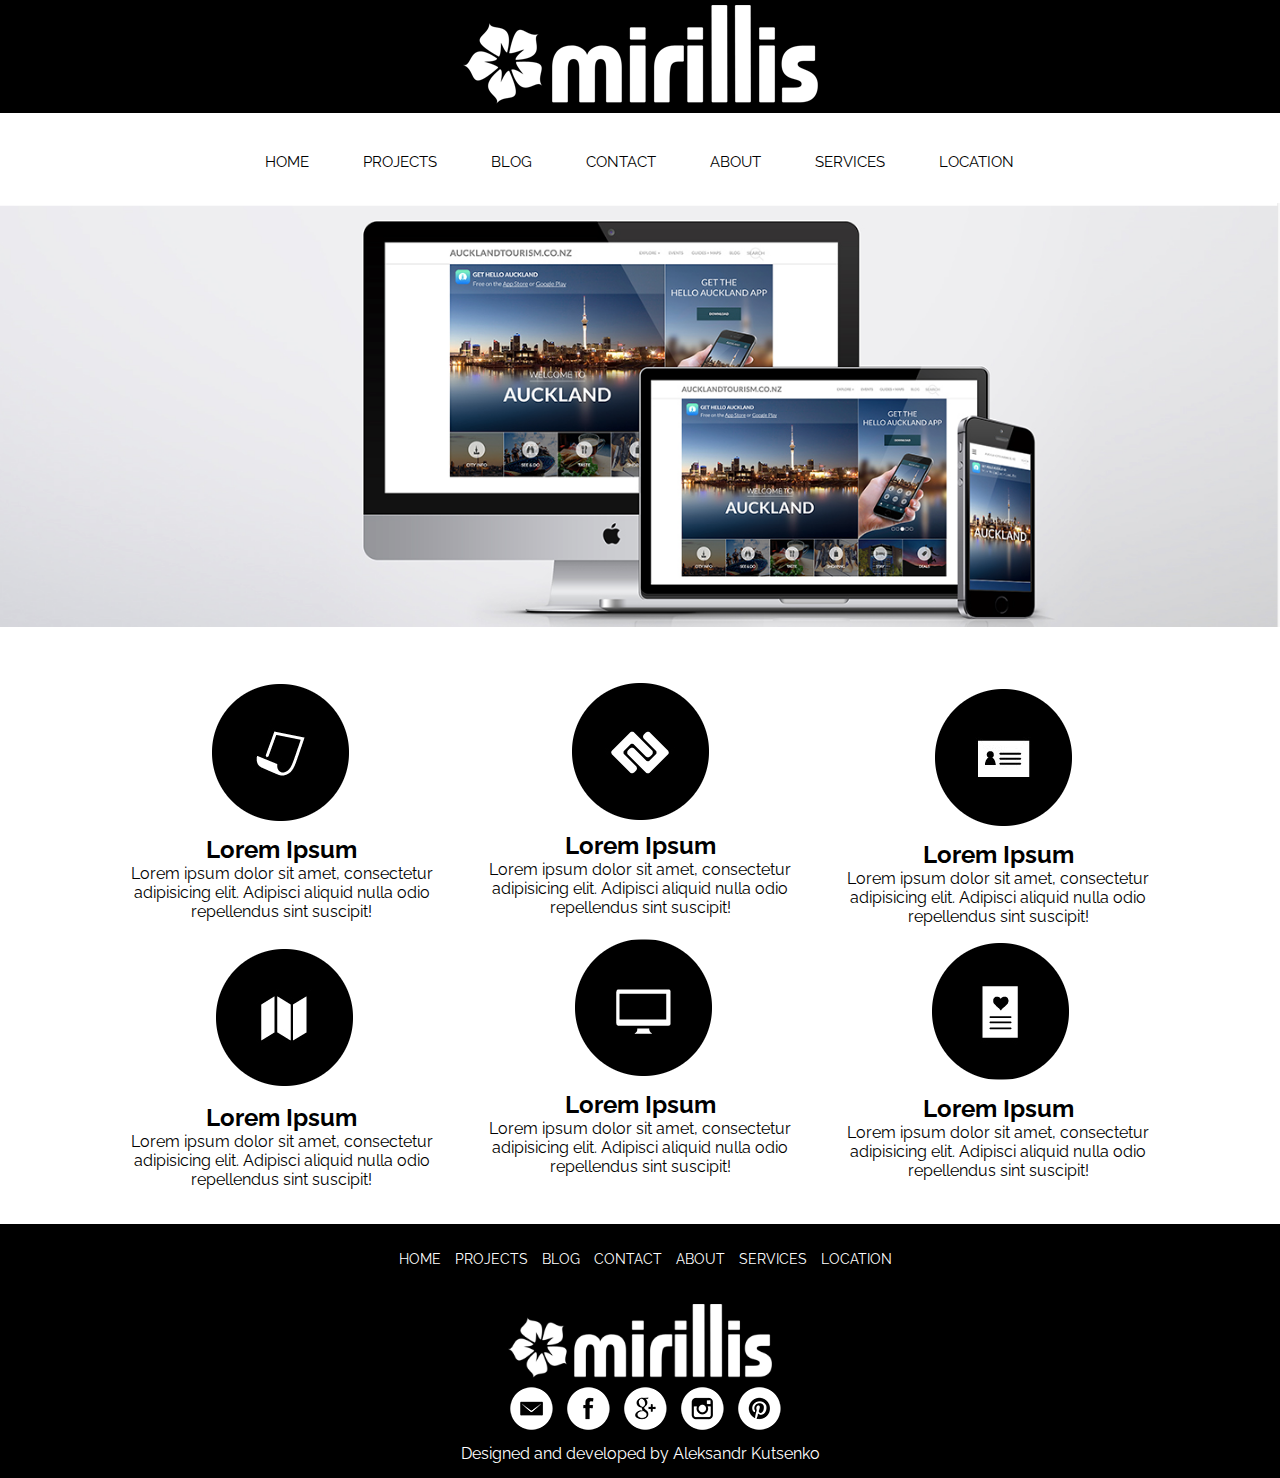
<file: index.html>
<!DOCTYPE html>
<html lang="en">
<head>
	<meta charset="UTF-8">
	<title>For Portfolio</title>
	<link rel="stylesheet" href="css/style.css">
	<link href="https://fonts.googleapis.com/css?family=Raleway" rel="stylesheet">

</head>
<body>
	<header>
		<div class="logo">
			<a href="index.html"><img class="graficlogo" src="img/logo.png" alt="logo"></a>
		</div>
		<nav>
			<div class="topnav" id="myTopnav">
				<a href="index.html">HOME</a>
				<a href="projects.html">PROJECTS</a>
				<a href="blog.html">BLOG</a>
				<a href="contact.html">CONTACT</a>
				<a href="about.html">ABOUT</a>
				<a href="services.html">SERVICES</a>
				<a href="location.html">LOCATION</a>
				<a id="menu" href="#" class="icon">&#9776;</a>
			</div>
		</nav>
	</header>

	<main>
		<img src="img/web.png" alt="web" class="mw-100">
		<div class="advantages_container">
			<div class="advantages">
				<div class="advantages_item">
					<img src="img/1.png" alt="1">
					<h2>Lorem Ipsum</h2>
					<p>Lorem ipsum dolor sit amet, consectetur adipisicing elit. Adipisci aliquid nulla odio repellendus sint suscipit!</p>
				</div>
				<div class="advantages_item">
					<img src="img/2.png" alt="1">
					<h2>Lorem Ipsum</h2>
					<p>Lorem ipsum dolor sit amet, consectetur adipisicing elit. Adipisci aliquid nulla odio repellendus sint suscipit!</p>
				</div>
				<div class="advantages_item">
					<img src="img/3.png" alt="1">
					<h2>Lorem Ipsum</h2>
					<p>Lorem ipsum dolor sit amet, consectetur adipisicing elit. Adipisci aliquid nulla odio repellendus sint suscipit!</p>
				</div>
				<div class="advantages_item">
					<img src="img/4.png" alt="1">
					<h2>Lorem Ipsum</h2>
					<p>Lorem ipsum dolor sit amet, consectetur adipisicing elit. Adipisci aliquid nulla odio repellendus sint suscipit!</p>
				</div>
				<div class="advantages_item">
					<img src="img/5.png" alt="1">
					<h2>Lorem Ipsum</h2>
					<p>Lorem ipsum dolor sit amet, consectetur adipisicing elit. Adipisci aliquid nulla odio repellendus sint suscipit!</p>
				</div>
				<div class="advantages_item">
					<img src="img/6.png" alt="1">
					<h2>Lorem Ipsum</h2>
					<p>Lorem ipsum dolor sit amet, consectetur adipisicing elit. Adipisci aliquid nulla odio repellendus sint suscipit!</p>
				</div>
			</div>
		</div>
	</main>

    <footer>
        <nav>
            <a href="index.html">HOME</a>
            <a href="projects.html">PROJECTS</a>
            <a href="blog.html">BLOG</a>
            <a href="contact.html">CONTACT</a>
            <a href="about.html">ABOUT</a>
            <a href="services.html">SERVICES</a>
            <a href="location.html">LOCATION</a>
        </nav>
        <div class="logo">
            <a href="index.html"><img src="img/logo.png" alt="logo" class="graficlogo graficlogo-small"></a>
        </div>
        <div class="social">
            <a href="#"><img src="img/em.png" alt="email"></a>
            <a href="#"><img src="img/face.png" alt="facebook"></a>
            <a href="#"><img src="img/goo.png" alt="google"></a>
            <a href="#"><img src="img/inst.png" alt="instagram"></a>
            <a href="#"><img src="img/pint.png" alt="pinterest"></a>
        </div>
        <p>Designed and developed by Aleksandr Kutsenko</p>
    </footer>

	<script src="js/script.js"></script>
</body>
</html>
</file>
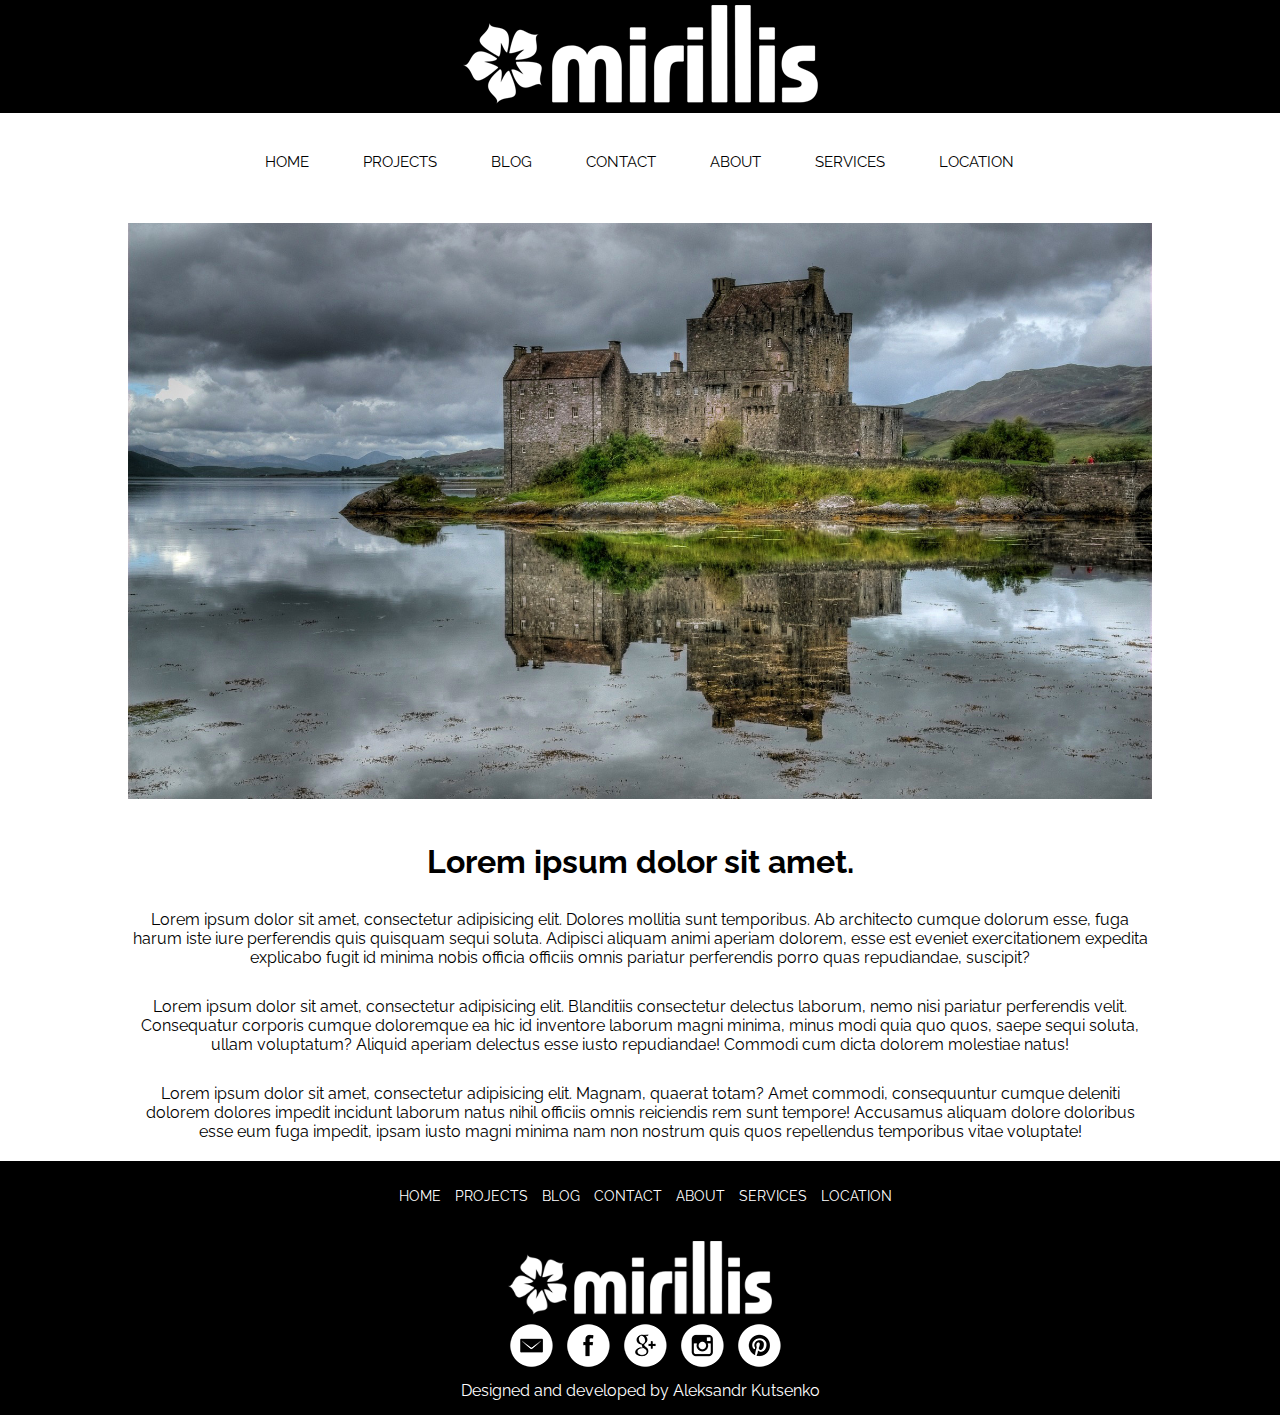
<file: about.html>
<!DOCTYPE html>
<html lang="en">
<head>
    <meta charset="UTF-8">
    <title>For Portfolio</title>
    <link rel="stylesheet" href="css/style.css">
    <link href="https://fonts.googleapis.com/css?family=Raleway" rel="stylesheet">

</head>
<body>
<header>
    <div class="logo">
        <a href="index.html"><img class="graficlogo" src="img/logo.png" alt="logo"></a>
    </div>
    <nav>
        <div class="topnav" id="myTopnav">
            <a href="index.html">HOME</a>
            <a href="projects.html">PROJECTS</a>
            <a href="blog.html">BLOG</a>
            <a href="contact.html">CONTACT</a>
            <a href="about.html">ABOUT</a>
            <a href="services.html">SERVICES</a>
            <a href="location.html">LOCATION</a>
            <a id="menu" href="#" class="icon">&#9776;</a>
        </div>
    </nav>
</header>

<main>
    <div class="about__container">
        <img src="img/about/about.jpg" alt="about">
        <h1>Lorem ipsum dolor sit amet.</h1>
        <p>Lorem ipsum dolor sit amet, consectetur adipisicing elit. Dolores mollitia sunt temporibus. Ab architecto cumque dolorum esse, fuga harum iste iure perferendis quis quisquam sequi soluta. Adipisci aliquam animi aperiam dolorem, esse est eveniet exercitationem expedita explicabo fugit id minima nobis officia officiis omnis pariatur perferendis porro quas repudiandae, suscipit?</p>
        <p>Lorem ipsum dolor sit amet, consectetur adipisicing elit. Blanditiis consectetur delectus laborum, nemo nisi pariatur perferendis velit. Consequatur corporis cumque doloremque ea hic id inventore laborum magni minima, minus modi quia quo quos, saepe sequi soluta, ullam voluptatum? Aliquid aperiam delectus esse iusto repudiandae! Commodi cum dicta dolorem molestiae natus!</p>
        <p>Lorem ipsum dolor sit amet, consectetur adipisicing elit. Magnam, quaerat totam? Amet commodi, consequuntur cumque deleniti dolorem dolores impedit incidunt laborum natus nihil officiis omnis reiciendis rem sunt tempore! Accusamus aliquam dolore doloribus esse eum fuga impedit, ipsam iusto magni minima nam non nostrum quis quos repellendus temporibus vitae voluptate!</p>
    </div>
</main>

<footer>
    <nav>
        <a href="index.html">HOME</a>
        <a href="projects.html">PROJECTS</a>
        <a href="blog.html">BLOG</a>
        <a href="contact.html">CONTACT</a>
        <a href="about.html">ABOUT</a>
        <a href="services.html">SERVICES</a>
        <a href="location.html">LOCATION</a>
    </nav>
    <div class="logo">
        <a href="index.html"><img src="img/logo.png" alt="logo" class="graficlogo graficlogo-small"></a>
    </div>
    <div class="social">
        <a href="#"><img src="img/em.png" alt="email"></a>
        <a href="#"><img src="img/face.png" alt="facebook"></a>
        <a href="#"><img src="img/goo.png" alt="google"></a>
        <a href="#"><img src="img/inst.png" alt="instagram"></a>
        <a href="#"><img src="img/pint.png" alt="pinterest"></a>
    </div>
    <p>Designed and developed by Aleksandr Kutsenko</p>
</footer>

<script src="js/script.js"></script>
</body>
</html>
</file>
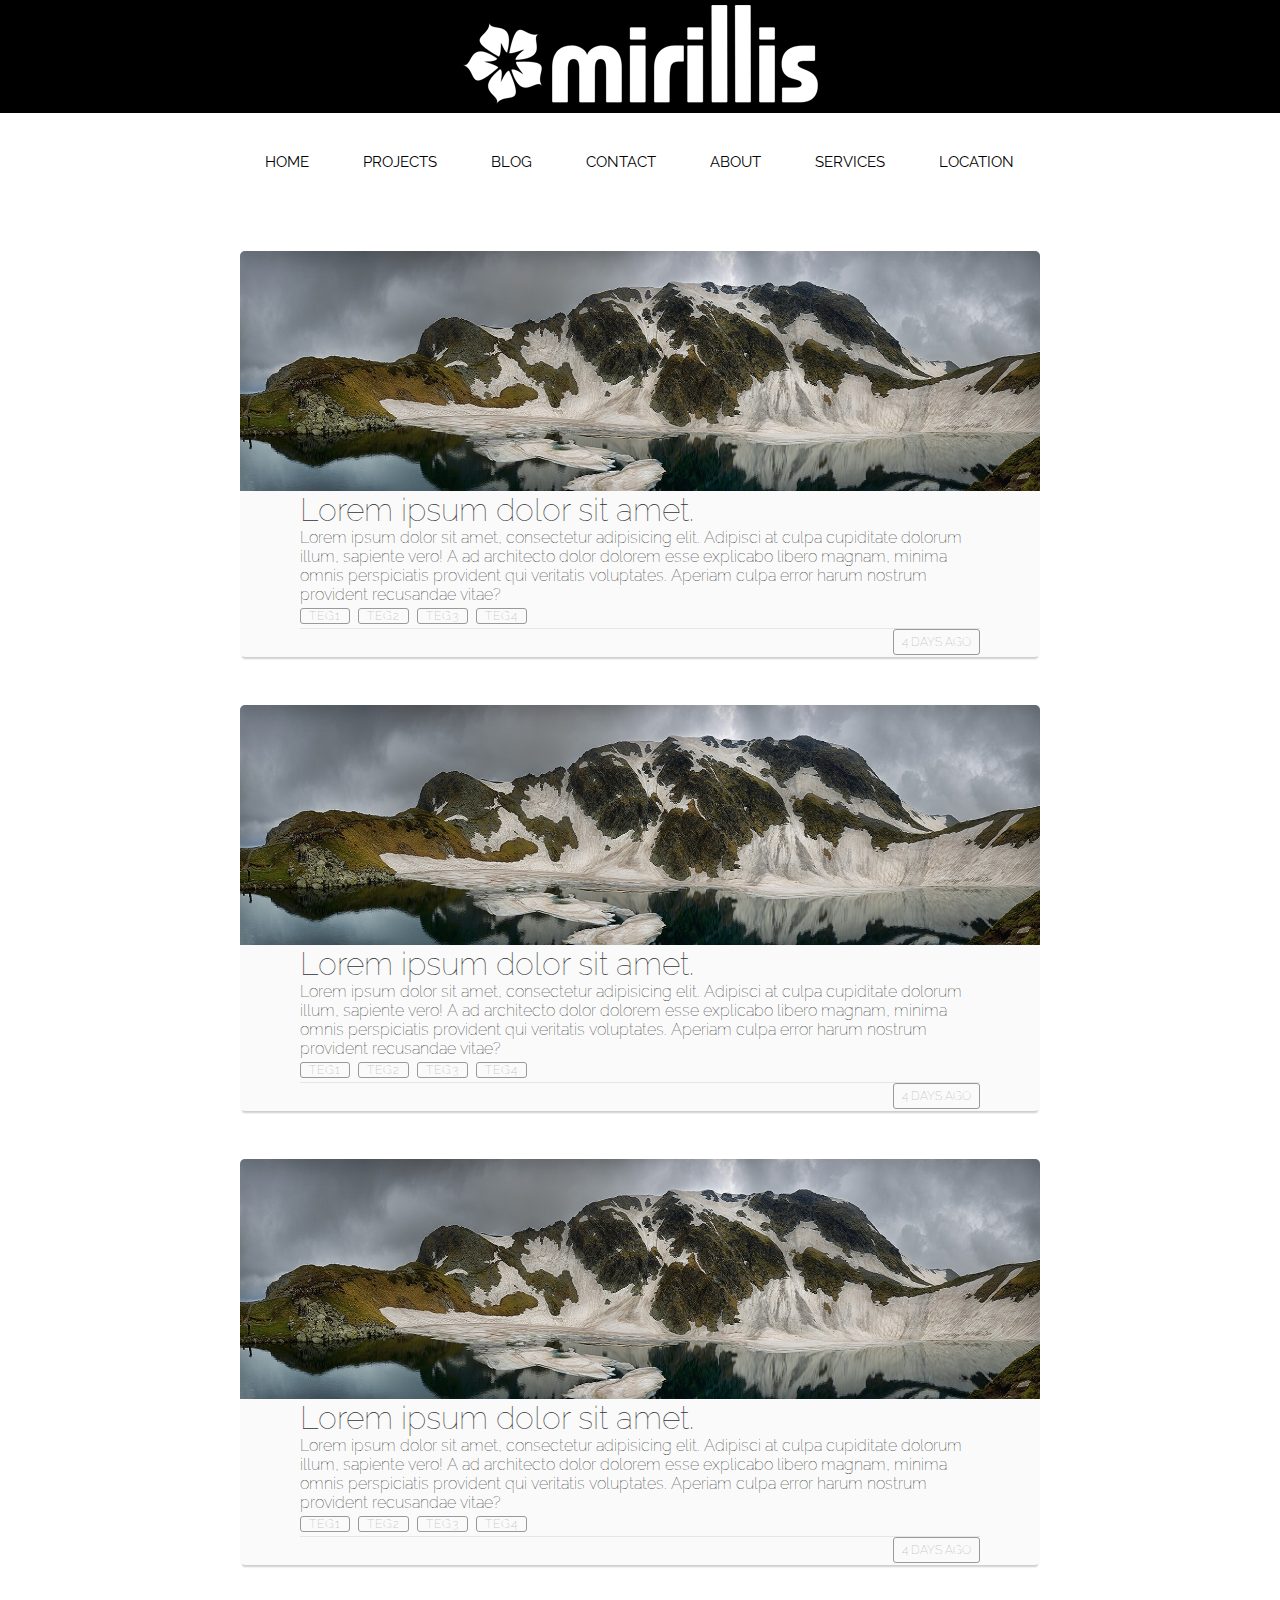
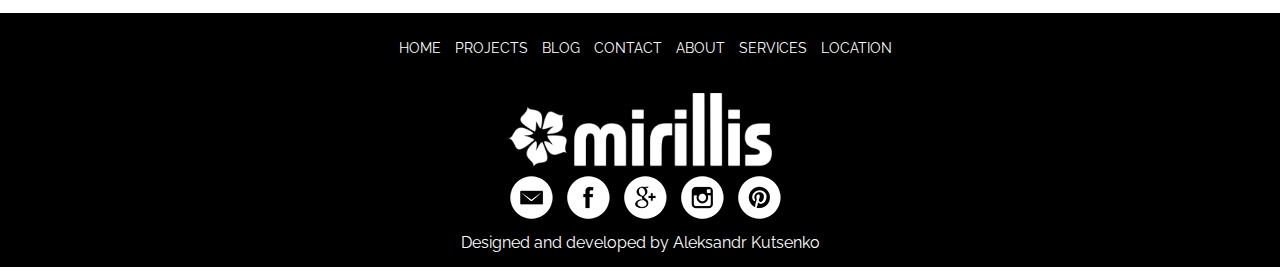
<file: blog.html>
<!DOCTYPE html>
<html lang="en">
<head>
    <meta charset="UTF-8">
    <title>For Portfolio</title>
    <link rel="stylesheet" href="css/style.css">
    <link href="https://fonts.googleapis.com/css?family=Raleway" rel="stylesheet">

</head>
<body>
<header>
    <div class="logo">
        <a href="index.html"><img class="graficlogo" src="img/logo.png" alt="logo"></a>
    </div>
    <nav>
        <div class="topnav" id="myTopnav">
            <a href="index.html">HOME</a>
            <a href="projects.html">PROJECTS</a>
            <a href="blog.html">BLOG</a>
            <a href="contact.html">CONTACT</a>
            <a href="about.html">ABOUT</a>
            <a href="services.html">SERVICES</a>
            <a href="location.html">LOCATION</a>
            <a id="menu" href="#" class="icon">&#9776;</a>
        </div>
    </nav>
</header>

<main>
    <div class="blog-container">
        <div class="blog-header">
            <div class="blog-cover">

            </div>
        </div>
        <div class="blog-body">
            <div class="blog-title">
                <h1><a href="#">Lorem ipsum dolor sit amet.</a></h1>
            </div>
            <div class="blog-text">
                Lorem ipsum dolor sit amet, consectetur adipisicing elit. Adipisci at culpa cupiditate dolorum illum, sapiente vero! A ad architecto dolor dolorem esse explicabo libero magnam, minima omnis perspiciatis provident qui veritatis voluptates. Aperiam culpa error harum nostrum provident recusandae vitae?
            </div>
            <div class="blog-tags">
                <ul>
                    <li>
                        <a href="#">
                            teg1
                        </a>
                    </li>
                    <li>
                        <a href="#">
                            teg2
                        </a>
                    </li>
                    <li>
                        <a href="#">
                            teg3
                        </a>
                    </li>
                    <li>
                        <a href="#">
                            teg4
                        </a>
                    </li>
                </ul>
            </div>
        </div>
        <div class="blog-footer">
            <ul>
                <li class="published-date">4 days ago</li>
            </ul>
        </div>
    </div>
    <div class="blog-container">
        <div class="blog-header">
            <div class="blog-cover">

            </div>
        </div>
        <div class="blog-body">
            <div class="blog-title">
                <h1><a href="#">Lorem ipsum dolor sit amet.</a></h1>
            </div>
            <div class="blog-text">
                Lorem ipsum dolor sit amet, consectetur adipisicing elit. Adipisci at culpa cupiditate dolorum illum, sapiente vero! A ad architecto dolor dolorem esse explicabo libero magnam, minima omnis perspiciatis provident qui veritatis voluptates. Aperiam culpa error harum nostrum provident recusandae vitae?
            </div>
            <div class="blog-tags">
                <ul>
                    <li>
                        <a href="#">
                            teg1
                        </a>
                    </li>
                    <li>
                        <a href="#">
                            teg2
                        </a>
                    </li>
                    <li>
                        <a href="#">
                            teg3
                        </a>
                    </li>
                    <li>
                        <a href="#">
                            teg4
                        </a>
                    </li>
                </ul>
            </div>
        </div>
        <div class="blog-footer">
            <ul>
                <li class="published-date">4 days ago</li>
            </ul>
        </div>
    </div>
    <div class="blog-container">
        <div class="blog-header">
            <div class="blog-cover">

            </div>
        </div>
        <div class="blog-body">
            <div class="blog-title">
                <h1><a href="#">Lorem ipsum dolor sit amet.</a></h1>
            </div>
            <div class="blog-text">
                Lorem ipsum dolor sit amet, consectetur adipisicing elit. Adipisci at culpa cupiditate dolorum illum, sapiente vero! A ad architecto dolor dolorem esse explicabo libero magnam, minima omnis perspiciatis provident qui veritatis voluptates. Aperiam culpa error harum nostrum provident recusandae vitae?
            </div>
            <div class="blog-tags">
                <ul>
                    <li>
                        <a href="#">
                            teg1
                        </a>
                    </li>
                    <li>
                        <a href="#">
                            teg2
                        </a>
                    </li>
                    <li>
                        <a href="#">
                            teg3
                        </a>
                    </li>
                    <li>
                        <a href="#">
                            teg4
                        </a>
                    </li>
                </ul>
            </div>
        </div>
        <div class="blog-footer">
            <ul>
                <li class="published-date">4 days ago</li>
            </ul>
        </div>
    </div>
</main>

<footer>
    <nav>
        <a href="index.html">HOME</a>
        <a href="projects.html">PROJECTS</a>
        <a href="blog.html">BLOG</a>
        <a href="contact.html">CONTACT</a>
        <a href="about.html">ABOUT</a>
        <a href="services.html">SERVICES</a>
        <a href="location.html">LOCATION</a>
    </nav>
    <div class="logo">
        <a href="index.html"><img src="img/logo.png" alt="logo" class="graficlogo graficlogo-small"></a>
    </div>
    <div class="social">
        <a href="#"><img src="img/em.png" alt="email"></a>
        <a href="#"><img src="img/face.png" alt="facebook"></a>
        <a href="#"><img src="img/goo.png" alt="google"></a>
        <a href="#"><img src="img/inst.png" alt="instagram"></a>
        <a href="#"><img src="img/pint.png" alt="pinterest"></a>
    </div>
    <p>Designed and developed by Aleksandr Kutsenko</p>
</footer>

<script src="js/script.js"></script>
</body>
</html>
</file>
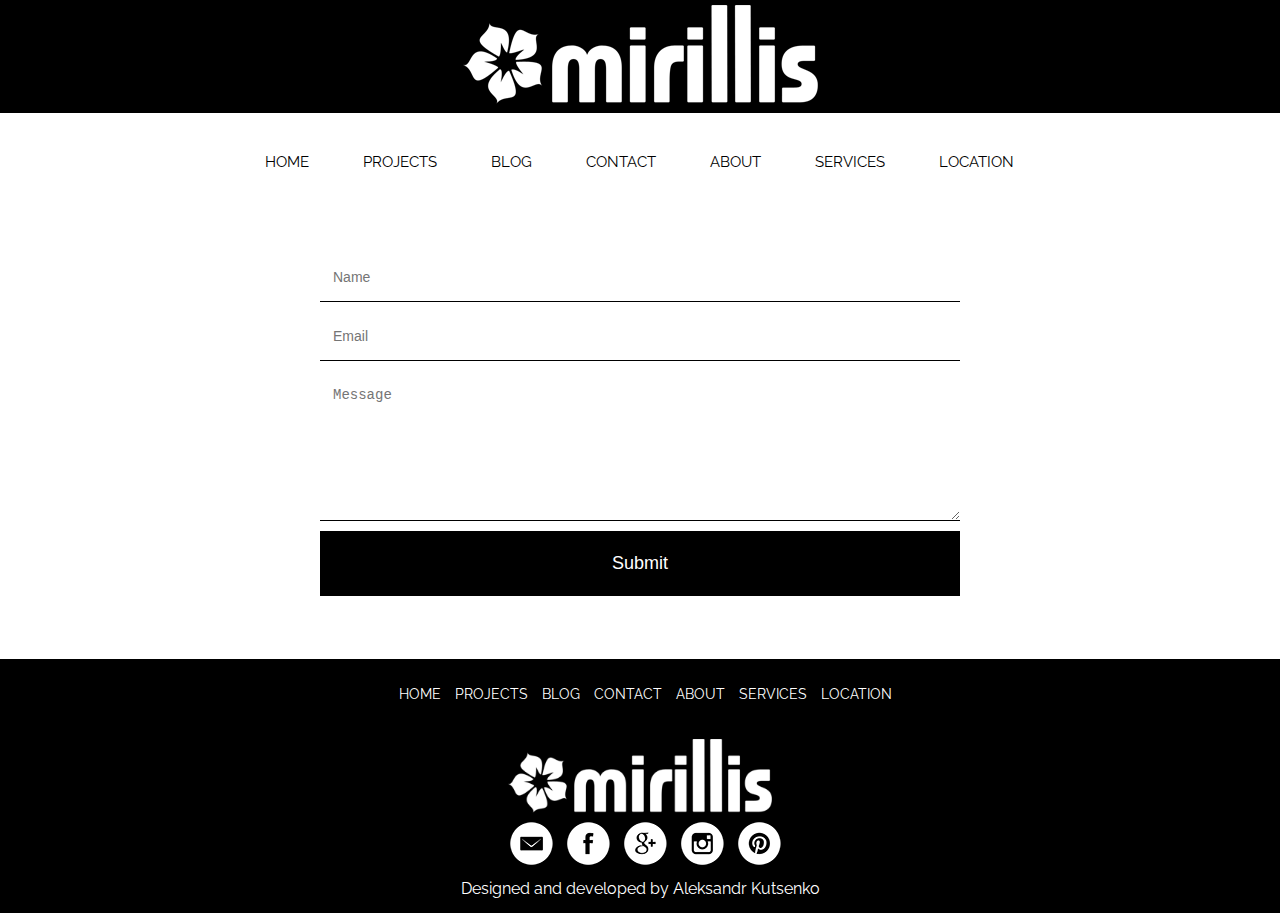
<file: contact.html>
<!DOCTYPE html>
<html lang="en">
<head>
    <meta charset="UTF-8">
    <title>For Portfolio</title>
    <link rel="stylesheet" href="css/style.css">
    <link href="https://fonts.googleapis.com/css?family=Raleway" rel="stylesheet">

</head>
<body>
<header>
    <div class="logo">
        <a href="index.html"><img class="graficlogo" src="img/logo.png" alt="logo"></a>
    </div>
    <nav>
        <div class="topnav" id="myTopnav">
            <a href="index.html">HOME</a>
            <a href="projects.html">PROJECTS</a>
            <a href="blog.html">BLOG</a>
            <a href="contact.html">CONTACT</a>
            <a href="about.html">ABOUT</a>
            <a href="services.html">SERVICES</a>
            <a href="location.html">LOCATION</a>
            <a id="menu" href="#" class="icon">&#9776;</a>
        </div>
    </nav>
</header>

<main>
    <form class="form">
        <p><input type="text" name="name" class="feedback-input" placeholder="Name" id="name"></p>
        <p><input type="email" name="email" class="feedback-input" placeholder="Email" id="email"></p>
        <p><textarea name="text" id="comment" placeholder="Message" class="feedback-input"></textarea></p>
        <input type="submit" value="Submit" class="button-submit">
        <div class="ease"></div>
    </form>
</main>

<footer>
    <nav>
        <a href="index.html">HOME</a>
        <a href="projects.html">PROJECTS</a>
        <a href="blog.html">BLOG</a>
        <a href="contact.html">CONTACT</a>
        <a href="about.html">ABOUT</a>
        <a href="services.html">SERVICES</a>
        <a href="location.html">LOCATION</a>
    </nav>
    <div class="logo">
        <a href="index.html"><img src="img/logo.png" alt="logo" class="graficlogo graficlogo-small"></a>
    </div>
    <div class="social">
        <a href="#"><img src="img/em.png" alt="email"></a>
        <a href="#"><img src="img/face.png" alt="facebook"></a>
        <a href="#"><img src="img/goo.png" alt="google"></a>
        <a href="#"><img src="img/inst.png" alt="instagram"></a>
        <a href="#"><img src="img/pint.png" alt="pinterest"></a>
    </div>
    <p>Designed and developed by Aleksandr Kutsenko</p>
</footer>

<script src="js/script.js"></script>
</body>
</html>
</file>
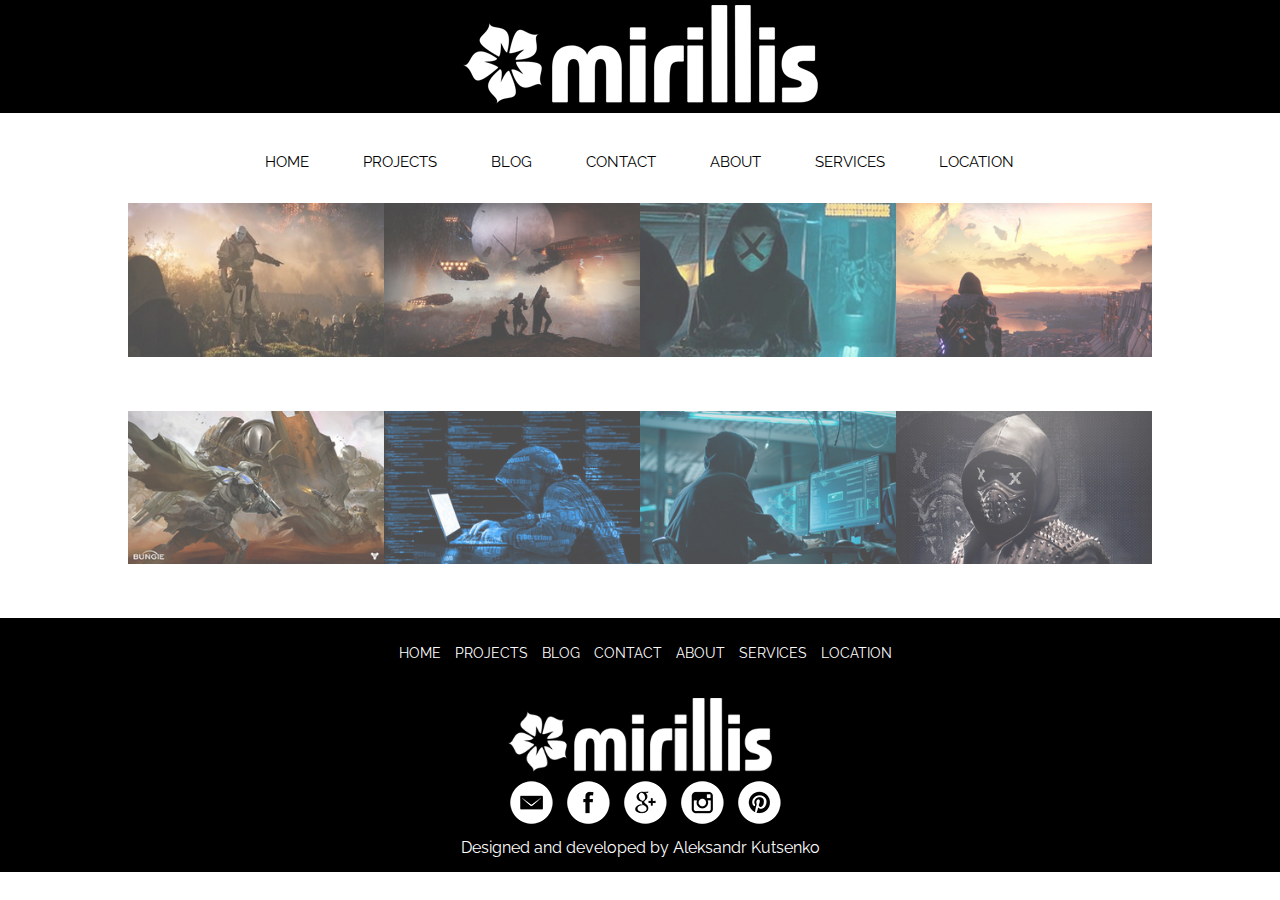
<file: projects.html>
<!DOCTYPE html>
<html lang="en">
<head>
    <meta charset="UTF-8">
    <title>For Portfolio</title>
    <link rel="stylesheet" href="css/style.css">
    <link href="https://fonts.googleapis.com/css?family=Raleway" rel="stylesheet">

</head>
<body>
<header>
    <div class="logo">
        <a href="index.html"><img class="graficlogo" src="img/logo.png" alt="logo"></a>
    </div>
    <nav>
        <div class="topnav" id="myTopnav">
            <a href="index.html">HOME</a>
            <a href="projects.html">PROJECTS</a>
            <a href="blog.html">BLOG</a>
            <a href="contact.html">CONTACT</a>
            <a href="about.html">ABOUT</a>
            <a href="services.html">SERVICES</a>
            <a href="location.html">LOCATION</a>
            <a id="menu" href="#" class="icon">&#9776;</a>
        </div>
    </nav>
</header>

<main class="project">
    <div class="gallery">
        <div class="photo-item">
            <img src="img/Project/slide1.jpg" alt="slide">
        </div>
        <div class="photo-item">
            <img src="img/Project/slide2.jpg" alt="slide">
        </div>
        <div class="photo-item">
            <img src="img/Project/slide3.jpg" alt="slide">
        </div>
        <div class="photo-item">
            <img src="img/Project/slide4.jpg" alt="slide">
        </div>
        <div class="photo-item">
            <img src="img/Project/slide5.jpg" alt="slide">
        </div>
        <div class="photo-item">
            <img src="img/Project/slide6.jpg" alt="slide">
        </div>
        <div class="photo-item">
            <img src="img/Project/slide7.jpg" alt="slide">
        </div>
        <div class="photo-item">
            <img src="img/Project/slide8.jpg" alt="slide">
        </div>
    </div>
</main>

<footer>
    <nav>
        <a href="index.html">HOME</a>
        <a href="projects.html">PROJECTS</a>
        <a href="blog.html">BLOG</a>
        <a href="contact.html">CONTACT</a>
        <a href="about.html">ABOUT</a>
        <a href="services.html">SERVICES</a>
        <a href="location.html">LOCATION</a>
    </nav>
    <div class="logo">
        <a href="index.html"><img src="img/logo.png" alt="logo" class="graficlogo graficlogo-small"></a>
    </div>
    <div class="social">
        <a href="#"><img src="img/em.png" alt="email"></a>
        <a href="#"><img src="img/face.png" alt="facebook"></a>
        <a href="#"><img src="img/goo.png" alt="google"></a>
        <a href="#"><img src="img/inst.png" alt="instagram"></a>
        <a href="#"><img src="img/pint.png" alt="pinterest"></a>
    </div>
    <p>Designed and developed by Aleksandr Kutsenko</p>
</footer>

<script src="js/script.js"></script>
</body>
</html>
</file>
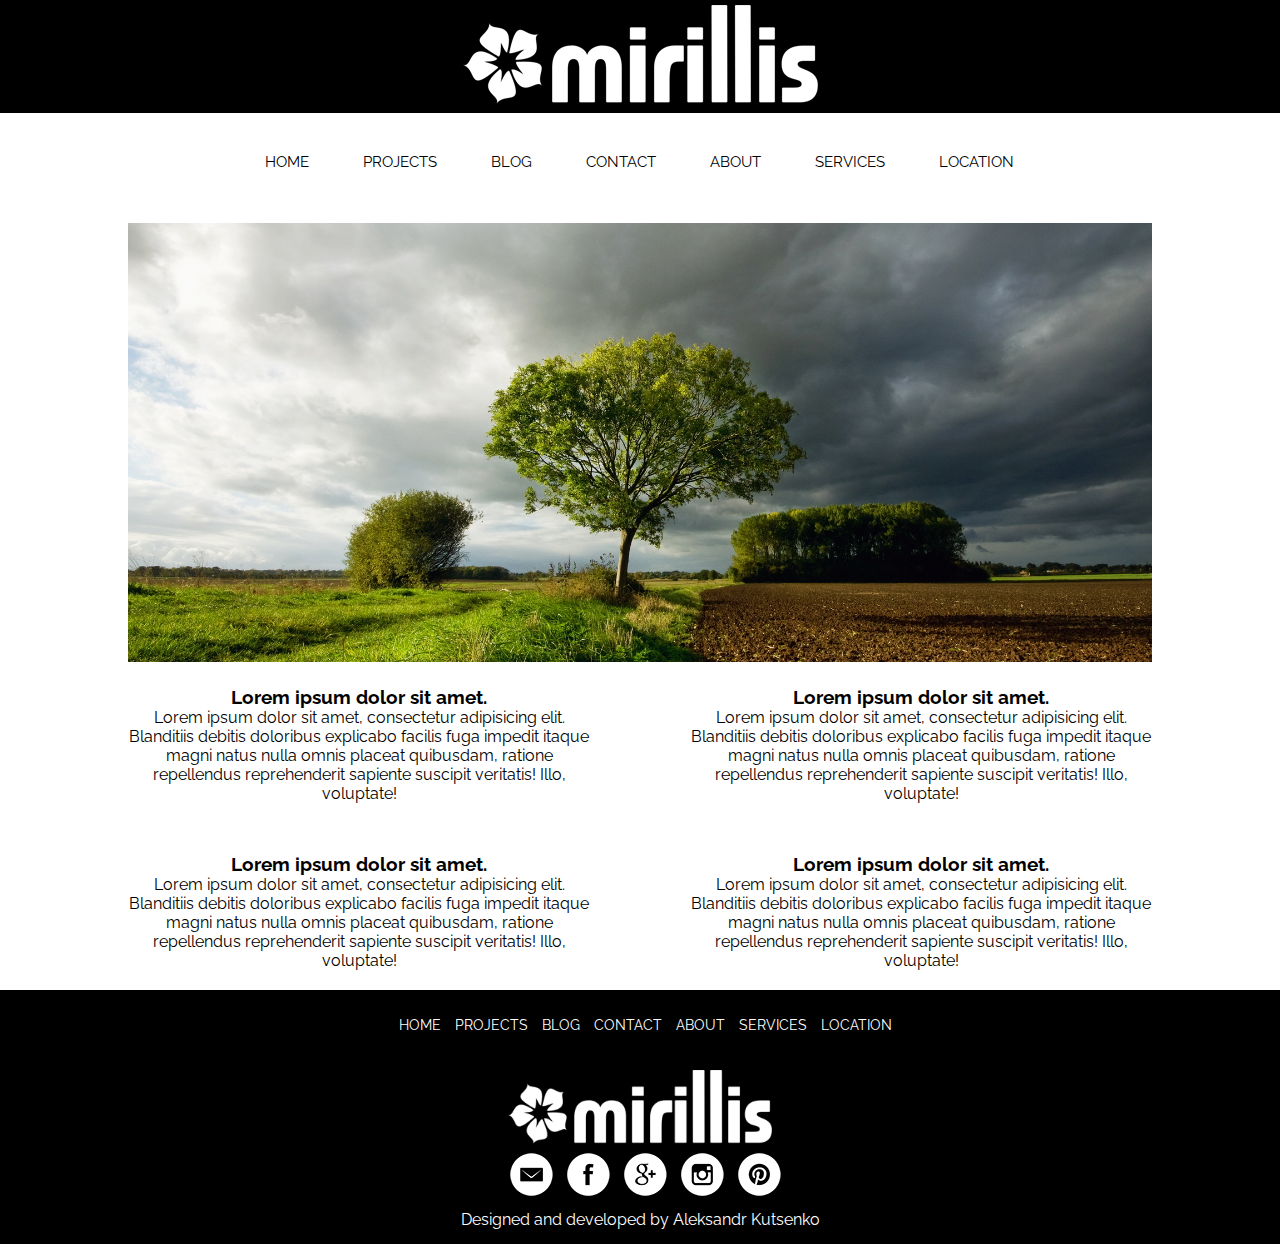
<file: services.html>
<!DOCTYPE html>
<html lang="en">
<head>
    <meta charset="UTF-8">
    <title>For Portfolio</title>
    <link rel="stylesheet" href="css/style.css">
    <link href="https://fonts.googleapis.com/css?family=Raleway" rel="stylesheet">

</head>
<body>
<header>
    <div class="logo">
        <a href="index.html"><img class="graficlogo" src="img/logo.png" alt="logo"></a>
    </div>
    <nav>
        <div class="topnav" id="myTopnav">
            <a href="index.html">HOME</a>
            <a href="projects.html">PROJECTS</a>
            <a href="blog.html">BLOG</a>
            <a href="contact.html">CONTACT</a>
            <a href="about.html">ABOUT</a>
            <a href="services.html">SERVICES</a>
            <a href="location.html">LOCATION</a>
            <a id="menu" href="#" class="icon">&#9776;</a>
        </div>
    </nav>
</header>

<main class="services">
    <img src="img/services/services.jpg" alt="services">
    <div class="services__container">
        <div class="services__container-block">
            <h3>Lorem ipsum dolor sit amet.</h3>
            <p>Lorem ipsum dolor sit amet, consectetur adipisicing elit. Blanditiis debitis doloribus explicabo facilis fuga impedit itaque magni natus nulla omnis placeat quibusdam, ratione repellendus reprehenderit sapiente suscipit veritatis! Illo, voluptate!</p>
        </div>
        <div class="services__container-block">
            <h3>Lorem ipsum dolor sit amet.</h3>
            <p>Lorem ipsum dolor sit amet, consectetur adipisicing elit. Blanditiis debitis doloribus explicabo facilis fuga impedit itaque magni natus nulla omnis placeat quibusdam, ratione repellendus reprehenderit sapiente suscipit veritatis! Illo, voluptate!</p>
        </div>
        <div class="services__container-block">
            <h3>Lorem ipsum dolor sit amet.</h3>
            <p>Lorem ipsum dolor sit amet, consectetur adipisicing elit. Blanditiis debitis doloribus explicabo facilis fuga impedit itaque magni natus nulla omnis placeat quibusdam, ratione repellendus reprehenderit sapiente suscipit veritatis! Illo, voluptate!</p>
        </div>
        <div class="services__container-block">
            <h3>Lorem ipsum dolor sit amet.</h3>
            <p>Lorem ipsum dolor sit amet, consectetur adipisicing elit. Blanditiis debitis doloribus explicabo facilis fuga impedit itaque magni natus nulla omnis placeat quibusdam, ratione repellendus reprehenderit sapiente suscipit veritatis! Illo, voluptate!</p>
        </div>
    </div>
</main>

<footer>
    <nav>
        <a href="index.html">HOME</a>
        <a href="projects.html">PROJECTS</a>
        <a href="blog.html">BLOG</a>
        <a href="contact.html">CONTACT</a>
        <a href="about.html">ABOUT</a>
        <a href="services.html">SERVICES</a>
        <a href="location.html">LOCATION</a>
    </nav>
    <div class="logo">
        <a href="index.html"><img src="img/logo.png" alt="logo" class="graficlogo graficlogo-small"></a>
    </div>
    <div class="social">
        <a href="#"><img src="img/em.png" alt="email"></a>
        <a href="#"><img src="img/face.png" alt="facebook"></a>
        <a href="#"><img src="img/goo.png" alt="google"></a>
        <a href="#"><img src="img/inst.png" alt="instagram"></a>
        <a href="#"><img src="img/pint.png" alt="pinterest"></a>
    </div>
    <p>Designed and developed by Aleksandr Kutsenko</p>
</footer>

<script src="js/script.js"></script>
</body>
</html>
</file>
<file: css/style.css>
* {
	margin: 0;
	padding: 0;
}
a {
	text-decoration: none;
}
li {
	text-decoration: none;
	list-style: none;
}
body {
	font-family: 'Raleway', sans-serif;
}

.logo {
	background: #000;
	width: 100%;
	display: flex;
	justify-content: center;
}
.graficlogo {
	padding: 5px;
	max-width: 100%;
	box-sizing: border-box;
}

nav {
	margin: 0 auto;
	width: 800px;
	height: 50px;
}
.topnav {
	border-color: #000;
	font-size: 14px;
	margin-top: 40px;
}
.topnav a {
	color: #000;
	text-align: center;
	padding: 14px 25px;
	font-size: 15px;
}
.topnav a:hover {
	border-bottom: 2px solid #000;
}
.topnav .icon {
	display: none;
}

.mw-100 {
	width: 100%;
}

.advantages_container {
	display: flex;
	justify-content: center;
}
.advantages {
	padding: 35px 0px;
	width: 80%;
	display: flex;
	justify-content: space-between;
	text-align: center;
	flex-wrap: wrap;
}
.advantages_item {
	width: 30%;
	padding-top: 10px;
}

footer {
	width: 100%;
	height: auto;
	background: #000;
	margin: 0 auto;
	text-align: center;
	padding-top: 25px;
}
footer p {
	color: white;
	padding-bottom: 15px;
}
footer nav a {
	color: white;
	font-size: 14px;
	margin-left: 10px;
}
footer nav a:hover {
	border-bottom: 1px solid white;
}
.graficlogo-small {
	width: 75%;
}
.social img {
	margin-left: 10px;
	margin-bottom: 10px;
}
.social img:hover {
	background: #707070;
	border-radius: 50%;
}

/*project*/
.gallery {
	width: 80%;
	margin: auto;
	display: flex;
	flex-wrap: wrap;
}
.photo-item {
	width: 25%;
	margin-bottom: 50px;
}
.photo-item img {
	box-sizing: border-box;
	max-width: 100%;
	opacity: 0.7;
}
.photo-item img:hover {
	opacity: 1;
}

/*blog*/
.blog-container {
	background: #fafafa;
	border-radius: 5px;
	box-shadow: rgba(0, 0, 0, 0.2) 0px 4px 2px -2px;
	font-weight: 100;
	margin: 48px auto;
	width: 50rem;
}
.blog-container a:hover {
	border-color: #ff4d4d;
	color: #ff4d4d;
}
.blog-cover {
	background: url("../img/blog/blog.jpg");
	background-size: cover;
	border-radius: 5px 5px 0px 0px;
	height: 15rem;
	box-shadow: inset rgba(0,0,0, 0.2)0 3px 20px 5px;
}
.blog-body {
	margin: 0 auto;
	width: 85%;
}
.blog-title h1 a {
	color: #333;
	font-weight: 100;
}
.blog-text p {
	color: #4d4d4d;
}
.blog-tags ul {
	display: flex;
	flex-direction: row;
	flex-wrap: wrap;
	list-style: none;
	padding-left: 0;
}
.blog-tags li + li {
	margin-left: 0.5rem;
}
.blog-tags a {
	border: 1px solid #999;
	border-radius: 3px;
	color: #999;
	font-size: 0.75rem;
	height: 1.5rem;
	line-height: 1.5rem;
	letter-spacing: 1px;
	padding: 0 0.5rem;
	text-align: center;
	text-transform: uppercase;
	white-space: nowrap;
	width: 5rem;
}
.blog-footer {
	border-top: 1px solid #e6e6e6;
	margin: 0 auto;
	padding-bottom:  0.125rem;
	width: 85%;
}
.blog-footer ul {
	list-style: none;
	display: flex;
	justify-content: flex-end;
	padding-left: 0;
}
.blog-footer li {
	color: #999;
	font-size: 0.75rem;
	line-height: 1.5rem;
	text-align: center;
	text-transform: uppercase;
	position: relative;
	white-space: nowrap;
}
.published-date {
	border: 1px solid #999;
	border-radius: 3px;
	padding: 0 0.5rem;
}

/*location*/
.maps-name {
	text-align: center;
	padding-bottom: 10px;
}
#map {
	width: 100%;
	height: 500px;
}

/*contact*/
.form {
	width: 50%;
	margin: 50px auto;
}
.feedback-input {
	color: black;
	font-weight: 300;
	font-size: 14px;
	line-height: 22px;
	background-color: white;
	padding: 13px;
	margin-bottom: 10px;
	width: 100%;
	box-sizing: border-box;
	border: 0px solid transparent;
	border-bottom: 1px solid black;
}
textarea {
	width: 100%;
	height: 150px;
	resize: vertical;
}
.button-submit {
	float: left;
	width: 100%;
	border: 0px solid transparent;
	cursor: pointer;
	background-color: black;
	color: white;
	font-size: 18px;
	padding-top: 22px;
	padding-bottom: 22px;
	transition: all 0.3s;
	margin-top: -4px;
	font-weight: 300;
}
.button-submit:hover {
	background-color: white;
	color: black;
	border: 1px solid black;
}
.ease {
	width: 0;
	height: 74px;
	background-color: #fbfbfb;
	transition: 0.3s ease;
}

/*about*/
.about__container {
	width: 80%;
	margin: 20px auto;
	text-align: center;
}
.about__container img {
	max-width: 100%;
}
.about__container p {
	margin-top: 30px;
}
.about__container h1 {
	margin-top: 40px;
}

/*services*/
.services {
	width: 80%;
	margin: 20px auto;
	text-align: center;
}
.services img {
	max-width: 100%;
}
.services__container {
	margin-top: 20px;
	display: grid;
	grid-template-columns: auto auto;
	grid-gap: 50px 100px;
}


@media screen and (max-width: 768px) {
	.topnav a:not(:first-child) {
		display: none;
	}
	.topnav a.icon {
		float: right;
		margin-top: -17px;
		display: block;
		color: black;
	}
	nav {
		width: 100%;
	}
	.topnav.responsive {
		position: relative;
		background-color: rgba(30,30,30, 0.7);
	}
	.topnav.responsive a.icon {
		position: absolute;
		right: 0;
		top: 0;
	}
	.topnav.responsive a {
		float: none;
		display: block;
		text-align: left;
		color: white;
	}
	.advantages_item {
		width: 48%;
	}
	.photo-item {
		width: 45%;
		margin-left: 10px;
	}
	.blog-container {
		width: 28rem;
	}
	#map {
		height: 400px;
	}
	.form {
		width: 70%;
	}
	.services {
		width: 90%;
	}
	.services__container {
		grid-template-columns: auto auto;
		grid-gap: 20px 35px;
	}
}
@media screen and (max-width: 560px) {
	.advantages {
		width: 95%;
		flex-direction: column;
	}
	.advantages_item {
		width: 100%;
	}
	.advantages_item img {
		width: 140px;
	}
	.project {
		display: flex;
		justify-content: center;
		align-items: center;
	}
	.photo-item {
		width: 80%;
		margin: 0 auto;
	}
	.blog-container {
		width: 20rem;
	}
	#map {
		height: 350px;
	}
	.form {
		width: 80%;
	}
	.services__container {
		grid-template-columns: auto;
	}
}
</file>
